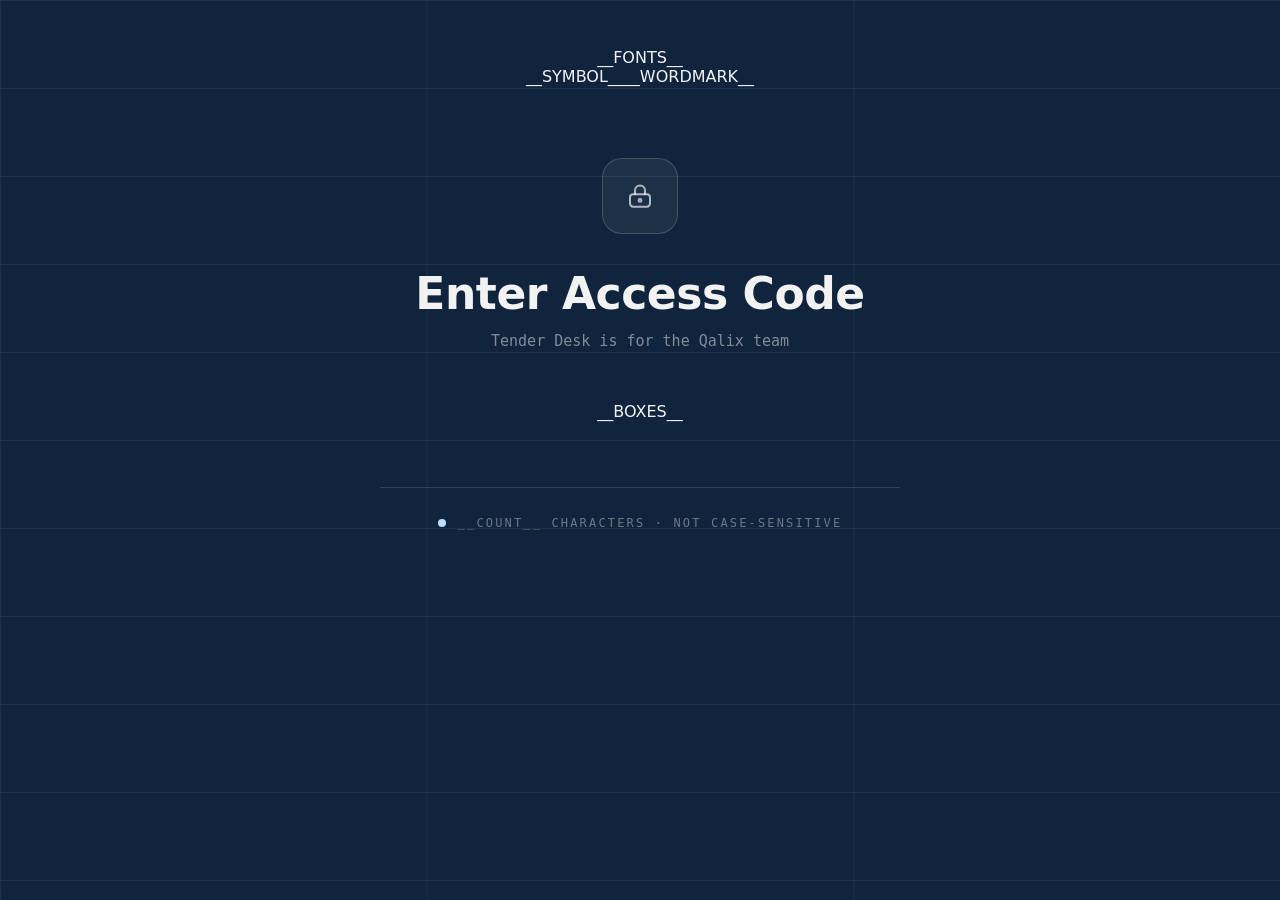
<file: gate.html>
<!doctype html>
<html lang="en">
<head>
<meta charset="utf-8">
<meta name="viewport" content="width=device-width, initial-scale=1">
<meta name="robots" content="noindex">
<title>Qalix Tender Desk</title>
<link rel="icon" href="__FAVICON__">
__FONTS__
<style>
:root {
  --navy: #10253d;
  --sky: #c2dcff;
  --mist: #f2f2f3;
  --alert: #ff8a80;
  --display: "Syne Variable", "Glock Grotesk", ui-sans-serif, system-ui, sans-serif;
  --sans: "Open Sauce Sans", ui-sans-serif, system-ui, -apple-system, "Segoe UI", sans-serif;
  --mono: ui-monospace, "SFMono-Regular", Menlo, Consolas, monospace;
}
* { box-sizing: border-box; }
body {
  margin: 0;
  min-height: 100vh;
  min-height: 100dvh;
  display: flex;
  flex-direction: column;
  align-items: center;
  padding: 48px 16px;
  background-color: var(--navy);
  background-image:
    linear-gradient(rgba(242, 242, 243, 0.06) 1px, transparent 1px),
    linear-gradient(90deg, rgba(242, 242, 243, 0.06) 1px, transparent 1px);
  background-size: 100% 88px, 33.333% 100%;
  color: var(--mist);
  font-family: var(--sans);
  -webkit-font-smoothing: antialiased;
  text-align: center;
}
.brand { display: inline-flex; align-items: center; gap: 12px; }
.brand .symbol { width: 32px; height: 32px; }
.brand .wordmark { height: 16px; width: auto; }
.lock {
  display: grid;
  place-items: center;
  width: 76px;
  height: 76px;
  margin: 72px 0 0;
  border: 1px solid rgba(242, 242, 243, 0.18);
  border-radius: 20px;
  background: rgba(242, 242, 243, 0.05);
  color: rgba(242, 242, 243, 0.7);
}
.lock svg { width: 30px; height: 30px; }
h1 {
  margin: 36px 0 0;
  font-family: var(--display);
  font-weight: 600;
  font-size: clamp(30px, 7vw, 44px);
  line-height: 1.1;
  letter-spacing: -0.01em;
}
.sub {
  margin: 14px 0 0;
  font-family: var(--mono);
  font-size: 15px;
  color: rgba(242, 242, 243, 0.5);
}
.code {
  position: relative;
  display: flex;
  flex-wrap: wrap;
  justify-content: center;
  gap: 10px;
  max-width: 100%;
  margin: 52px 0 0;
}
.code input {
  position: absolute;
  inset: 0;
  width: 100%;
  height: 100%;
  opacity: 0;
  font-size: 16px;
  border: 0;
  cursor: text;
}
.box {
  display: grid;
  place-items: center;
  width: min(56px, calc((100vw - 32px - 50px) / 6));
  aspect-ratio: 4 / 5;
  border: 1px solid rgba(242, 242, 243, 0.16);
  border-radius: 12px;
  background: rgba(242, 242, 243, 0.04);
  font-family: var(--mono);
  font-size: 26px;
  font-weight: 600;
  text-transform: uppercase;
}
.code:focus-within .box.active {
  border-color: var(--sky);
  box-shadow: 0 0 0 3px rgba(194, 220, 255, 0.28);
  background: rgba(242, 242, 243, 0.08);
}
.code:focus-within .box.active:empty::after {
  content: "";
  width: 2px;
  height: 40%;
  background: var(--mist);
  animation: blink 1.1s steps(1) infinite;
}
.code.error .box { border-color: var(--alert); }
.code.error { animation: shake 0.35s; }
.status {
  min-height: 20px;
  margin: 18px 0 0;
  font-size: 14px;
  color: var(--alert);
}
.rule {
  width: min(520px, 100%);
  height: 1px;
  margin: 28px 0 0;
  background: rgba(242, 242, 243, 0.14);
}
.hint {
  margin: 28px 0 0;
  font-family: var(--mono);
  font-size: 12px;
  letter-spacing: 0.18em;
  text-transform: uppercase;
  color: rgba(242, 242, 243, 0.4);
}
.hint::before {
  content: "";
  display: inline-block;
  width: 8px;
  height: 8px;
  margin-right: 12px;
  border-radius: 50%;
  background: var(--sky);
}
@keyframes blink { 50% { opacity: 0; } }
@keyframes shake {
  25% { transform: translateX(-6px); }
  75% { transform: translateX(6px); }
}
@media (prefers-reduced-motion: reduce) {
  .code.error, .box.active:empty::after { animation: none; }
}
</style>
</head>
<body>
<div class="brand" aria-label="Qalix Technologies">__SYMBOL____WORDMARK__</div>
<div class="lock" aria-hidden="true">
  <svg viewBox="0 0 24 24" fill="none" stroke="currentColor" stroke-width="1.6" stroke-linecap="round" stroke-linejoin="round">
    <rect x="4" y="10.5" width="16" height="10" rx="2.5"/><path d="M8 10.5V7.5a4 4 0 0 1 8 0v3"/><circle cx="12" cy="15.5" r="1.1"/>
  </svg>
</div>
<h1>Enter Access Code</h1>
<p class="sub">Tender Desk is for the Qalix team</p>
<div class="code" id="code">
  <input id="entry" type="text" maxlength="__COUNT__" aria-label="Access code" autocomplete="off"
         autocapitalize="none" autocorrect="off" spellcheck="false" autofocus>
  __BOXES__
</div>
<p class="status" id="status" role="status" aria-live="polite"></p>
<div class="rule"></div>
<p class="hint">__COUNT__ characters &middot; not case-sensitive</p>
<script>
const payload = __PAYLOAD__;
// Older versions remembered the code on the device; clear anything left behind.
try { localStorage.removeItem('qalix-tender-code'); } catch (error) {}
const entry = document.getElementById('entry');
const code = document.getElementById('code');
const statusLine = document.getElementById('status');
const boxes = [...document.querySelectorAll('.box')];
const bytes = (text) => Uint8Array.from(atob(text), (c) => c.charCodeAt(0));

async function decrypt(attempt) {
  const material = await crypto.subtle.importKey(
    'raw', new TextEncoder().encode(attempt.trim().toLowerCase()), 'PBKDF2', false, ['deriveKey']);
  const key = await crypto.subtle.deriveKey(
    { name: 'PBKDF2', salt: bytes(payload.salt), iterations: payload.iterations, hash: 'SHA-256' },
    material, { name: 'AES-CBC', length: 256 }, false, ['decrypt']);
  const plain = await crypto.subtle.decrypt({ name: 'AES-CBC', iv: bytes(payload.iv) }, key, bytes(payload.data));
  const page = new TextDecoder().decode(plain);
  if (!page.startsWith('<!doctype html>')) throw new Error('wrong code');
  return page;
}

function show(page) {
  document.open();
  document.write(page);
  document.close();
}

function paint() {
  boxes.forEach((box, index) => {
    box.textContent = entry.value[index] || '';
    box.classList.toggle('active', index === Math.min(entry.value.length, boxes.length - 1));
  });
}

async function submit() {
  const attempt = entry.value;
  try {
    const page = await decrypt(attempt);
    show(page);
  } catch (error) {
    code.classList.add('error');
    statusLine.textContent = 'Incorrect code. Try again.';
    setTimeout(() => { code.classList.remove('error'); entry.value = ''; paint(); }, 500);
  }
}

entry.addEventListener('input', () => {
  statusLine.textContent = '';
  paint();
  if (entry.value.length === boxes.length) submit();
});
paint();

</script>
</body>
</html>
</file>
